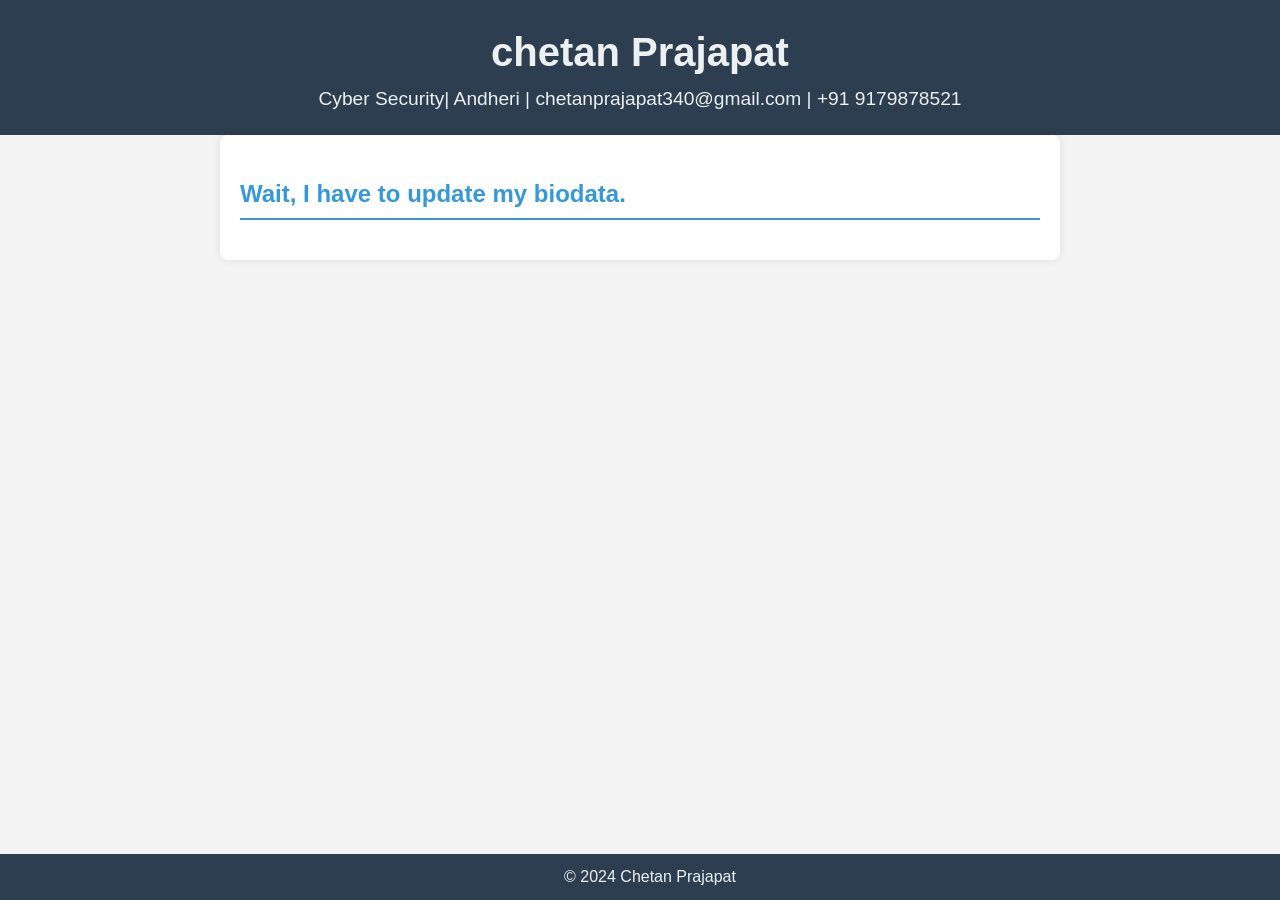
<file: index.html>
<!DOCTYPE html>
<html lang="en">
<head>
    <meta charset="UTF-8">
    <meta name="viewport" content="width=device-width, initial-scale=1.0">
    <title>Chetan Prajapat Resume</title>
    <link rel="stylesheet" href="styles.css">
</head>
<body>
    <header>
        <h1>chetan Prajapat</h1>
        <p>Cyber Security| Andheri | <a href="chetanprajapat340@gmail.com">chetanprajapat340@gmail.com</a> | +91 9179878521</p>
    </header>
    
    <section id="summary">
        <h2>Wait, I have to update my biodata.</h2>
    </section>
    <footer>
        <p>© 2024 Chetan Prajapat</p>
    </footer>
</body>
</html>
</file>
<file: styles.css>
body {
    font-family: Arial, sans-serif;
    line-height: 1.6;
    margin: 0;
    padding: 0;
    color: #333;
    background-color: #f4f4f4;
}

header {
    background: #2c3e50;
    color: #ecf0f1;
    padding: 20px;
    text-align: center;
}

header h1 {
    margin: 0;
    font-size: 2.5em;
}

header p {
    margin: 0;
    font-size: 1.2em;
}

header a {
    color: #ecf0f1;
    text-decoration: none;
}

header a:hover {
    text-decoration: underline;
}

section {
    padding: 20px;
    margin: 0 auto;
    max-width: 800px;
    background: #fff;
    border-radius: 8px;
    box-shadow: 0 0 10px rgba(0, 0, 0, 0.1);
    margin-bottom: 20px;
}

h2 {
    color: #3498db;
    border-bottom: 2px solid #3498db;
    padding-bottom: 5px;
}

.job, .school {
    margin-bottom: 20px;
}

ul {
    list-style-type: disc;
    padding-left: 20px;
}

footer {
    background: #2c3e50;
    color: #ecf0f1;
    text-align: center;
    padding: 10px;
    position: fixed;
    bottom: 0;
    width: 100%;
}

footer p {
    margin: 0;
}

@media screen and (max-width: 600px) {
    header, footer {
        padding: 10px;
    }
    
    section {
        padding: 10px;
    }
}
</file>
